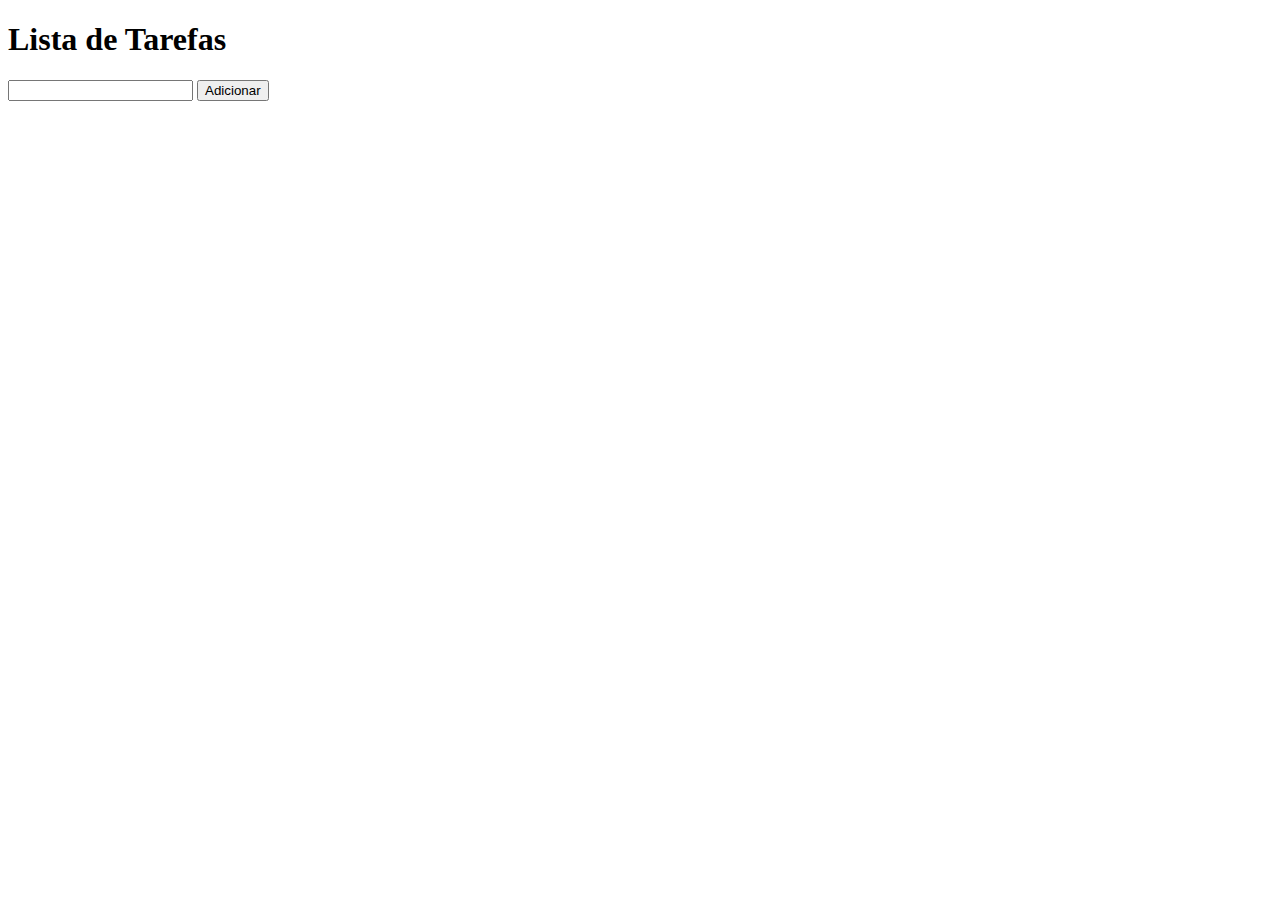
<file: src/lista-tarefa.html>
<!DOCTYPE html>
<html lang="pt-br" data-theme="light">

<head>
    <meta charset="UTF-8" />
    <meta name="viewport" content="width=device-width, initial-scale=1.0" />
    <link rel="icon" type="image/svg+xml" href="/vite.svg" />
    <title>Desenvolvimento Web 1</title>
</head>

<body>
    <!-- Cabeçalho e Menu de Navegação-->
    <nav class="container-fluid" id="menu"></nav>
    <!-- Fim do  Cabeçalho e Menu de Navegação-->
    <main class="container">
        <h1>Lista de Tarefas</h1>
        <article id="card-lista-tarefas">
            <div class="grid">
                <input type="text" id="input-nova-tarefa" />
                <button id="btn-adicionar">Adicionar</button>
            </div>
            <div>
                <ul id="lista-tarefas">
                    
                </ul>
            </div>
        </article>
    </main>
    <script type="module" src="./js/lista-tarefa.js"></script>
</body>

</html>
</file>
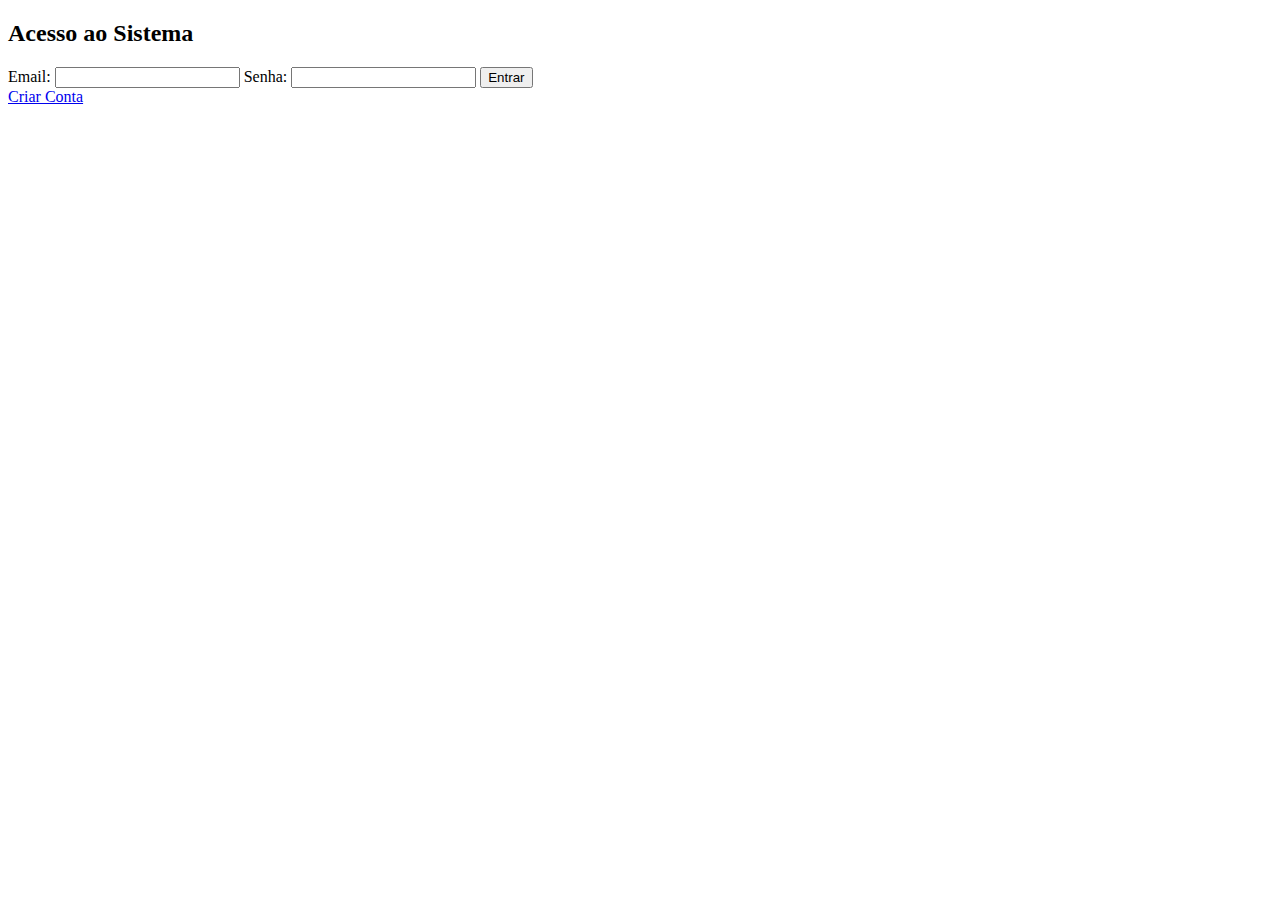
<file: src/login.html>
<!DOCTYPE html>
<html lang="pt-br" data-theme="light">

<head>
    <meta charset="UTF-8">
    <meta http-equiv="X-UA-Compatible" content="IE=edge">
    <meta name="viewport" content="width=device-width, initial-scale=1.0">
    <title>Formulário de Acesso</title>
</head>

<body>
    <nav class="container-fluid" id="menu"></nav>
    <main class="container form-container">
        <!-- Conteúdo Aqui-->
        <article>
            <h2>Acesso ao Sistema</h2>
            <form action="#" method="post" class="form-login">
                <label>Email:
                    <input type="email" required />
                </label>
                <label>Senha:
                    <input type="password" required />
                </label>
                <button>Entrar</button>
            </form>
            <a href="#">Criar Conta</a>
        </article>
    </main>
    <script type="module" src="./js/login.js"></script>
</body>

</html>
</file>
